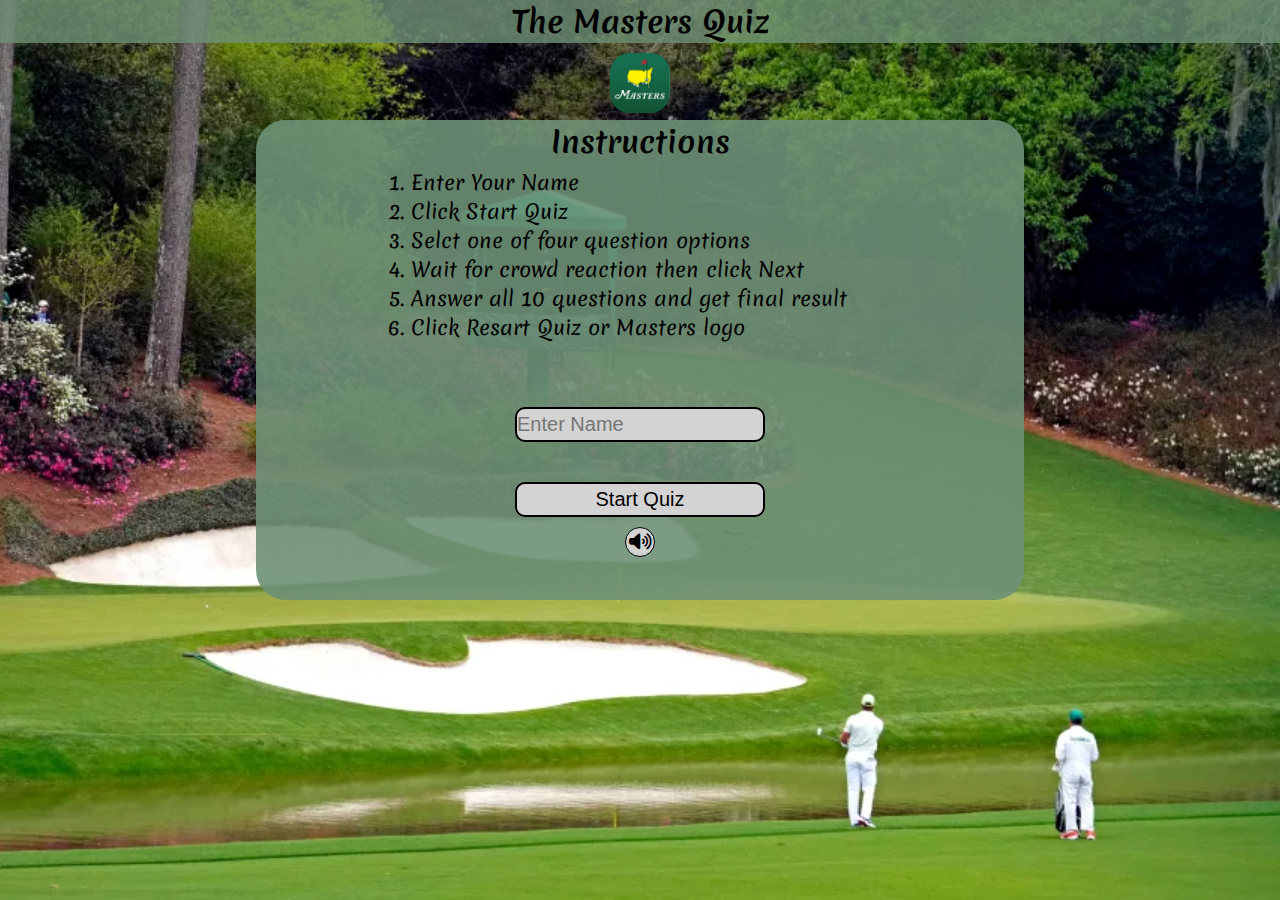
<file: index.html>
<!DOCTYPE html>
<html lang="en">

<head>
    <meta charset="UTF-8">
    <meta http-equiv="X-UA-Compatible" content="IE=edge">
    <meta name="viewport" content="width=device-width, initial-scale=1.0">
    <meta name="description" content="A Quiz about The Masters golf Tournament">
    <meta name="keywords" content="Quiz, The Masters, The Masters Quiz">

    <!-- Favicon -->
    <link rel="apple-touch-icon" sizes="180x180" href="assets/favicon/apple-touch-icon.png">
    <link rel="icon" type="image/png" sizes="32x32" href="assets/favicon/favicon-32x32.png">
    <link rel="icon" type="image/png" sizes="16x16" href="assets/favicon/favicon-16x16.png">

    <!-- Font Awesome kit -->
    <link rel="stylesheet" href="https://cdnjs.cloudflare.com/ajax/libs/font-awesome/6.4.2/css/all.min.css">

    <!-- Stylesheet -->
    <link rel="stylesheet" href="assets/css/style.css">

    <title>Masters Quiz!</title>
</head>

<body>
    <h1 id="heading">
        The Masters Quiz
    </h1>
    <a href="index.html">
        <img src="assets/images/masters-logo.png" alt="Logo" id="logo">
    </a>

    <div id="quiz-area">

        <!-- Instructions and Start section-->
        <div id="instructions">
            <h2 class="heading-h2">
                Instructions
            </h2>
            <ol id="instructions-list">
                <li>
                    Enter Your Name
                </li>
                <li>
                    Click Start Quiz
                </li>
                <li>
                    Selct one of four question options
                </li>
                <li>
                    Wait for crowd reaction then click Next
                </li>
                <li>
                    Answer all 10 questions and get final result
                </li>
                <li>
                    Click Resart Quiz or Masters logo
                </li>
            </ol>

            <div id="name-box">
                <input type="text" id="name" name="name" class="name-input btn" placeholder="Enter Name">
            </div>

            <div id="start-quiz">
                <input type="button" id="startquiz" class="start-btn btn" value="Start Quiz">
            </div>

            <div>
                <button id="muteBtn"><i class="fas fa-volume-up"></i></button>
            </div>
        </div>

        <!-- Container for questions and options -->
        <div id="quiz-container" class="questions-game hide">

            <p id="welcome">
                <span id="username"></span>! Welcome to the Quiz.
            </p>

            <div id="question-counter">
                Question <span id="current-question">1</span> of 10
            </div>

            <div id="quiz-question">
                'Questions Placeholder'
            </div>

            <div id="options-area">
                <button class="option-btn">option A</button>
                <button class="option-btn">option B</button>
                <button class="option-btn">option C</button>
                <button class="option-btn">option D</button>
                <audio id="correct-sound" class="hide">
                    <source src="sounds/correct-sound.mp3" type="audio/mp3" />
                </audio>
                <audio id="incorrect-sound" class="hide">
                    <source src="sounds/incorrect-sound.mp3" type="audio/mp3" />
                </audio>
            </div>

            <div>
                <button id="next-btn" class="nextquestion-btn hide">
                    Next Question
                </button>
                <button class="results hide" id="results-btn">
                    Show Result!
                </button>
            </div>


            <div id="score-area">
                <p class="scores">
                    Score: <span id="score">0</span>
                </p>
            </div>

        </div>

        <!-- Container with the result -->
        <div id="result-container" class="result hide">
            <span id="username-result"></span>,
            <p id="result-message">
                'Placeholder'
            </p>
            <audio id="crowd-applause" class="hide">
                <source src="sounds/crowd-applause.mp3" type="audio/mp3" />
            </audio>

            <div id="restart-quiz">
                <a href="index.html">
                    <button class="restart-btn">Restart Quiz</button>
                </a>
            </div>
        </div>
    </div>

    <script src="assets/js/script.js"></script>
</body>

</html>
</file>
<file: assets/css/style.css>
/* Google fonts import */
@import url('https://fonts.googleapis.com/css2?family=Merienda:wght@300;400;700&display=swap');

/* Sets colours throughout website */
:root {
    --dark-green: #6e9075ff;
    --dark-black: #000000;
    --white: #F5F5F5;
    --shadow-gray: #3a3a3a;
}

* {
    padding: 0;
    margin: 0;
    box-sizing: border-box;
}

/* With Font size of 62.5%, 1rem equals 10px */
html {
    font-size: 62.5%;
}

body {
    height: 100vh;
    display: flex;
    flex-direction: column;
    font-family: 'Merienda', sans-serif;
    font-size: 1.6rem;
    color: var(--dark-black);
    background: url("../images/Augusta.webp") no-repeat center center/cover;
    align-items: center;
}

#heading {
    text-align: center;
    width: 100%;
    font-size: 2.5rem;
    background-color: rgba(110, 144, 117, 0.8);
}

#logo {
    height: 6rem;
    margin-top: 1rem;
    border-radius: 2rem;
}

#quiz-area {
    position: absolute;
    width: 80%;
    height: 50rem;
    top: 12rem;
    background-color: rgba(110, 144, 117, 0.9);
    text-align: center;
    border-radius: 3rem;
}

/*Instruction section*/
#instructions-list {
    text-align: left;
    margin-left: 4.5rem;
    padding: 0.5rem;
    font-size: 1.75rem;
}

#name-box {
    margin: 2.5rem 0;
}

#muteBtn {
    height: 3rem;
    width: 3rem;
    margin-top: 1rem;
    background-color: lightgray;
    border: 1px solid var(--dark-black);
    border-radius: 2rem;
    font-size: 1.8rem;
    cursor: pointer;
    outline: none;
}

.name-input,
.btn,
.option-btn,
.restart-btn {
    height: 3rem;
    width: 20rem;
    font-size: 1.8rem;
    color: var(--dark-black);
    border-radius: 1rem;
    background-color: lightgray;
    border: 2px solid var(--dark-black);
    cursor: pointer;
    outline: none;
}

/*Quiz container section*/
#welcome {
    margin-top: 1rem;
    font-size: 2rem;
}

#question-counter {
    margin: 0.5rem 0;
}

#quiz-question {
    margin: 1rem 0;
    font-size: 2rem;
    padding: 0.5rem;
}

.option-btn {
    margin-bottom: 1.5rem;
    border: 2px solid var(--dark-black);
    background-color: lightgray;
}

.nextquestion-btn,
.results {
    height: 3rem;
    width: 15rem;
    font-size: 1.7rem;
    color: var(--white);
    border-radius: 1rem;
    background-color: var(--shadow-gray);
    border: 2px solid var(--dark-black);
    margin-bottom: 1rem;
}

/*Results container section*/
#result-container {
    margin: 5rem 0;
    font-size: 3rem;
}

#restart-quiz {
    margin-top: 5rem;
}

.hide {
    display: none;
}

/* Media query: large or landscape phones (576px and up) Masonary view */
@media screen and (min-width: 576px) {

    body {
        background: url("../images/Augusta.webp") repeat center center/cover;
    }

    #quiz-question {
        margin: 2rem 0;

    }

    .option-btn {
        margin: 2rem;

    }
}

/* Media query: tablets and larger (768px and up) */
@media screen and (min-width: 768px) {

    #heading {
        font-size: 3rem;
    }

    /*Instruction section*/
    #instructions-list {
        text-align: left;
        margin-left: 14rem;
        font-size: 2rem;
    }

    #name-box {
        margin-top: 4rem;
    }

    .name-input,
    .btn {
        height: 3.5rem;
        width: 25rem;
        font-size: 2rem;
        border-radius: 1rem;
    }

    /*Quiz container section*/
    #quiz-area {
        top: 12rem;
        height: 48rem;
    }

    #quiz-question {
        margin: 3rem 0;
        font-size: 2.5rem;
    }

    #options-area {
        margin: 3rem 0;
    }
    #score-area {
        font-size: 1.8rem;
    }

    .nextquestion-btn {
        margin-bottom: 3rem;
    }

    .heading-h2 {
        font-size: 3rem;
    }

    /*Results container section*/
    #result-container {
        margin: 10rem 0;
    }

    #result-message {
        font-size: 2.5rem;
    }

    #restart-quiz {
        margin-top: 10rem;
    }

    /*Results container section*/
    #result-container {
        margin: 10rem 0;
        font-size: 3rem;
    }

    #restart-quiz {
        margin-top: 8rem;
    }
}

/* Large devices (laptops and desktops, 992px and up) */
@media screen and (min-width: 992px) {

    #instructions-list {
        margin-left: 15rem;
    }

    #quiz-area {
        width: 70%;
        height: 48rem;
    }
}

/* Large devices (Desktops, 1200px and up) */
@media screen and (min-width: 1200px) {

    #instructions-list {
        font-size: 2rem;
    }

    #name-box {
        margin-top: 6rem;
        margin-bottom: 4rem;
    }

    #quiz-area {
        width: 60%;
        height: 48rem;
    }
}
</file>
